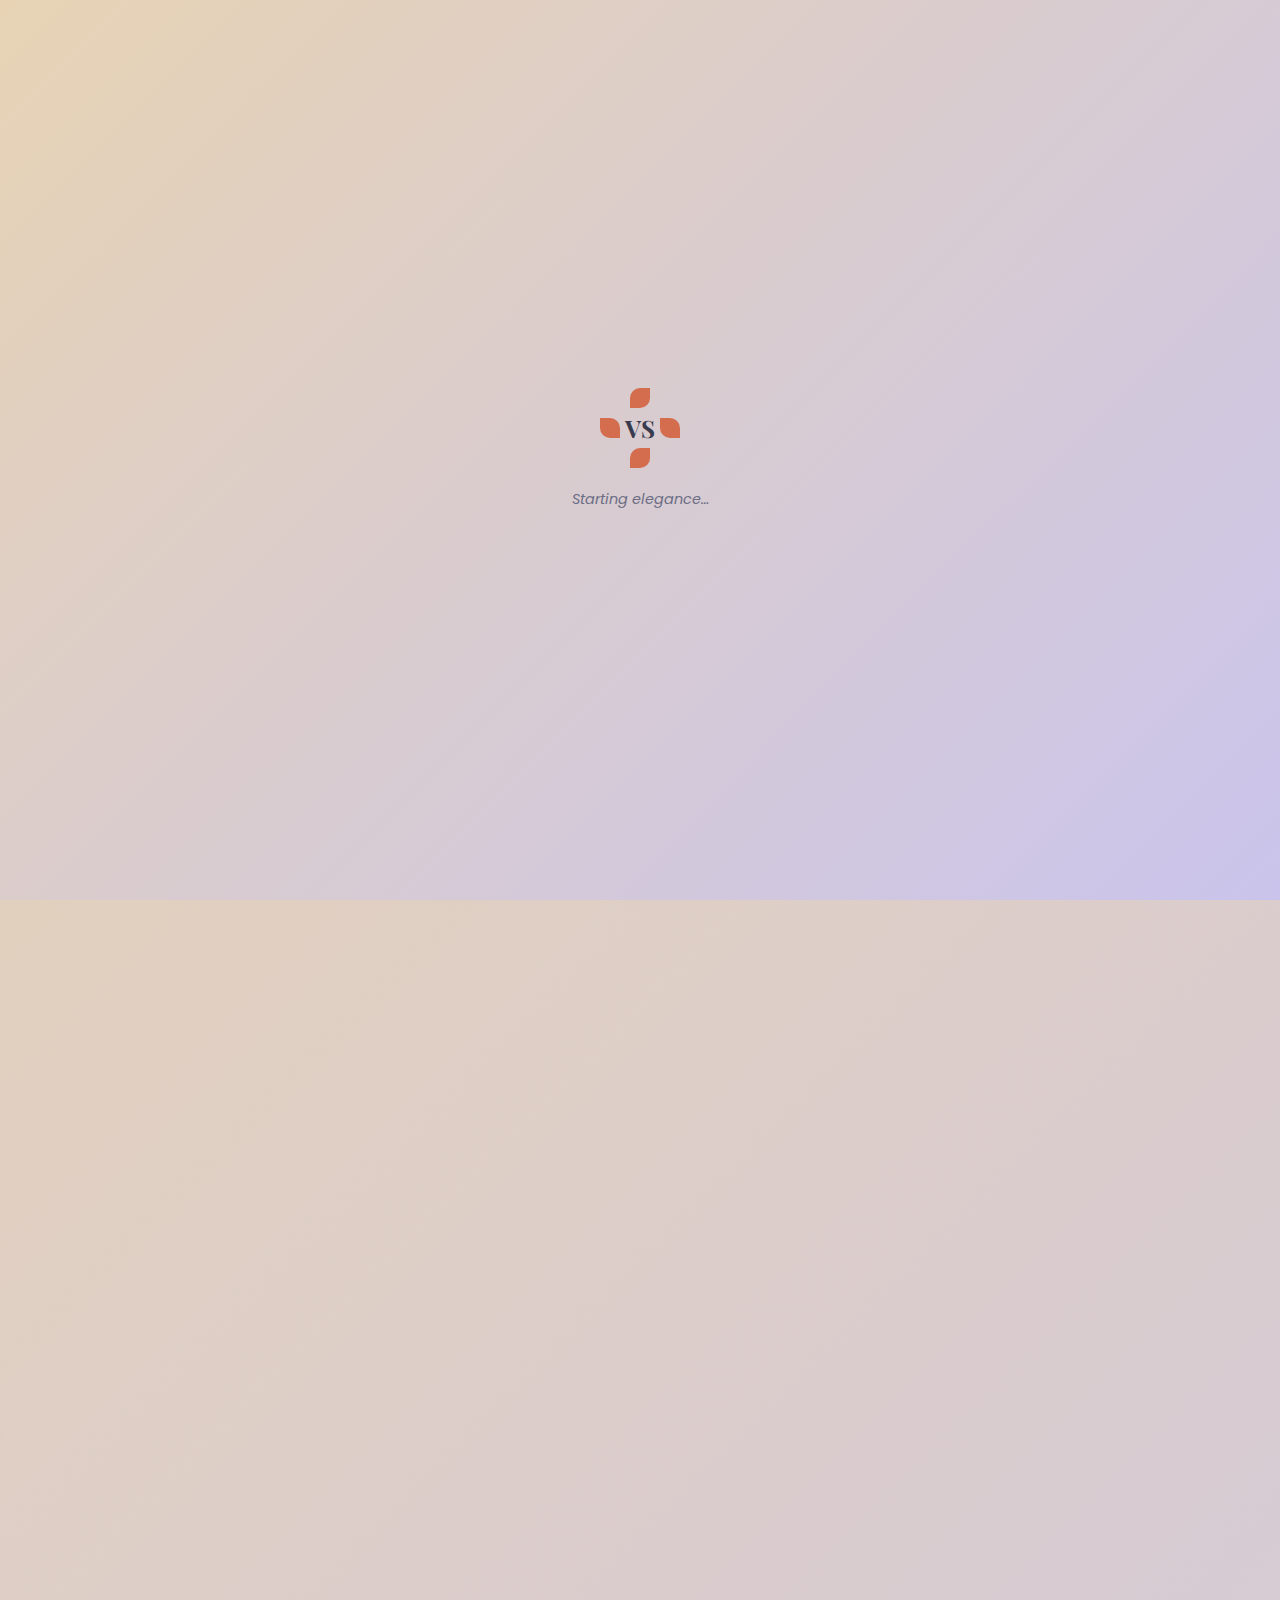
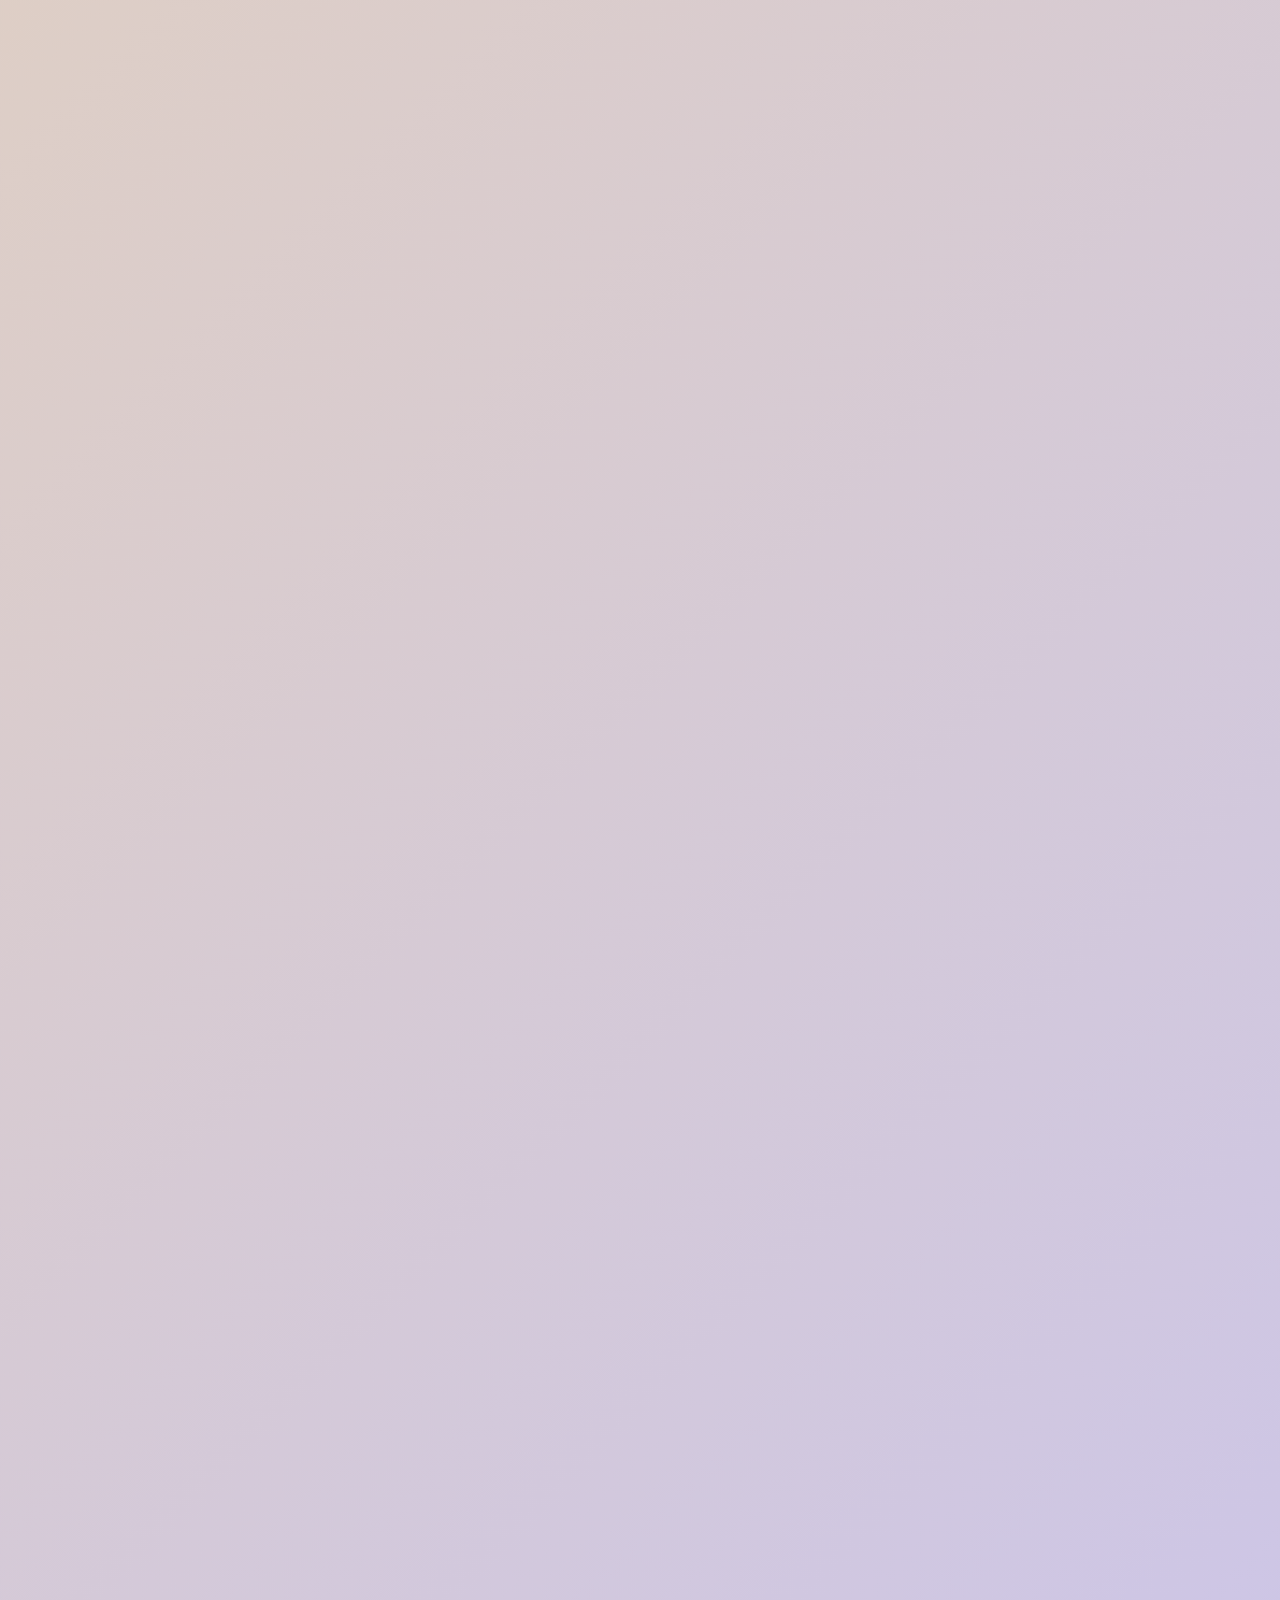
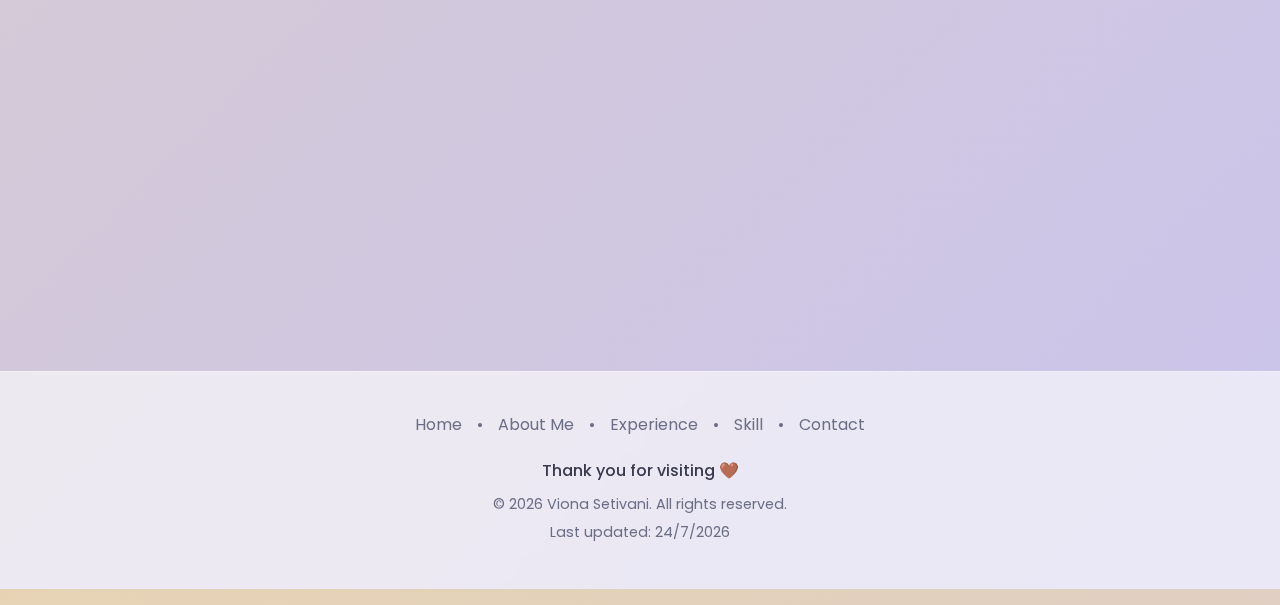
<file: index.html>
<!DOCTYPE html>
<html lang="id">
<head>
    <meta charset="UTF-8">
    <meta name="viewport" content="width=device-width, initial-scale=1.0">
    <title> Curriculum vintae</title>
    <meta name="description" content="Portofolio Nabila Salsabila - Seorang ENFJ yang kreatif, percaya diri, dengan kemampuan public speaking dan leadership yang aktif berorganisasi.">
    
    <!-- Open Graph Meta Tags -->
    <meta property="og:title" content="Viona Setivani">
    <meta property="og:description" content="Viona Setivani - Seorang ENFJ yang kreatif, percaya diri, dengan kemampuan public speaking dan leadership yang aktif berorganisasi.">
    <meta property="og:image" content="/pp.jpg">
    <meta property="og:type" content="website">
    
    <!-- Favicon -->
    <link rel="icon" type="image/png" href="/pp.jpg">
    
    <!-- Google Fonts -->
    <link rel="preconnect" href="https://fonts.googleapis.com">
    <link rel="preconnect" href="https://fonts.gstatic.com" crossorigin>
    <link href="https://fonts.googleapis.com/css2?family=Playfair+Display:wght@400;600;700&family=Poppins:wght@300;400;500;600&display=swap" rel="stylesheet">
    
    <!-- Font Awesome -->
    <link rel="stylesheet" href="https://cdnjs.cloudflare.com/ajax/libs/font-awesome/6.4.0/css/all.min.css">
    
    <!-- Stylesheet -->
    <link rel="stylesheet" href="styles.css">
</head>
<body>
    <!-- Preloader -->
    <div id="preloader" class="preloader">
        <div class="preloader-content">
            <div class="logo-spinner">
                <div class="petal petal-1"></div>
                <div class="petal petal-2"></div>
                <div class="petal petal-3"></div>
                <div class="petal petal-4"></div>
                <div class="initials">VS</div>
            </div>
            <p class="preloader-text">Starting elegance…</p>
        </div>
    </div>

    <!-- Navigation -->
    <nav class="navbar" id="navbar">
        <div class="container">
            <div class="nav-brand">
                <a href="indo.html"><h2>Viona Setivani</h2></a>
            </div>
            <ul class="nav-menu" id="nav-menu">
                <li><a href="#home" class="nav-link active">Home</a></li>
                <li><a href="#about" class="nav-link">About Me</a></li>
                <li><a href="#experience" class="nav-link">Experience</a></li>
                <li><a href="#skills" class="nav-link">Skill</a></li>
                <li><a href="#contact" class="nav-link">Contact</a></li>
            </ul>
            <div class="hamburger" id="hamburger">
                <span></span>
                <span></span>
                <span></span>
            </div>
        </div>
    </nav>

    <!-- Hero Section -->
    <section id="home" class="hero">
        <div class="hero-bg">
            <div class="floating-particle particle-1"></div>
            <div class="floating-particle particle-2"></div>
            <div class="floating-particle particle-3"></div>
            <div class="floating-particle particle-4"></div>
            <div class="floating-particle particle-5"></div>
        </div>
        <div class="container">
            <div class="hero-content">
                <h1 class="hero-title">Hello, i'am Viona Setivani 🦋</h1>
                <p class="hero-subtitle">Let's get to know me better and see my skills.</p>
                <div class="hero-buttons">
                    <a href="#about" class="btn btn--primary">About Me</a>
                    <a href="#skills" class="btn btn--ghost">Skill</a>
                </div>
            </div>
        </div>
    </section>

    <!-- About Section -->
    <section id="about" class="about section">
        <div class="container">
            <div class="about-content">
                <div class="about-image">
                    <div class="image-frame">
                        <img src="/profil.jpg" alt="Foto Profil Viona Setivani" class="profile-img">
                        <div class="image-decoration">
                            <div class="petal-chip petal-chip-1"></div>
                            <div class="petal-chip petal-chip-2"></div>
                            <div class="petal-chip petal-chip-3"></div>
                        </div>
                    </div>
                </div>
                <div class="about-text">
                    <div class="card glass">
                        <h2 class="section-title">About Me</h2>
                        <p class="about-description">
                            Having an ENFJ-T personality, they are responsible, communicative, and adaptable. They enjoy interacting and working in teams, are active in social settings, and are able to build good relationships with others.
                            <br>
                            Education : Vocational High School PUSTEK 2023-2026 <br>
                            Place and Date of Birth : Pati, June 10, 2008
                        </p>
                        <div class="badges">
                            <span class="badge">ENFJ-T</span>
                            <span class="badge">Leadership</span>
                            <span class="badge">Public Speaking</span>
                            <span class="badge">Creative</span>
                        </div>
                    </div>
                </div>
            </div>
        </div>
    </section>

    <!-- Experience Section -->
    <section id="experience" class="experience section">
        <div class="container">
            <h2 class="section-title text-center">Experience</h2>
            <div class="timeline">
                <div class="timeline-item" data-tooltip="Pengalaman kerja praktik selama 3 bulan">
                    <div class="timeline-node">
                        <i class="fas fa-briefcase"></i>
                    </div>
                    <div class="timeline-content card glass">
                        <h3>Field Work Practice ( PKL )</h3>
                        <p class="timeline-duration">3 Month</p>
                        <p>Administration Section Entering patient data into the system (Link).</p>
                    </div>
                </div>
                
                <div class="timeline-item" data-tooltip="Aktif dalam kegiatan organisasi sekolah">
                    <div class="timeline-node">
                        <i class="fas fa-users"></i>
                    </div>
                    <div class="timeline-content card glass">
                        <h3>Intra-school students organization ( OSIS )</h3>
                        <p class="timeline-duration">1 period</p>
                        <p>Active in organizational activities and student development.</p>
                    </div>
                </div>
            </div>
        </div>
    </section>

    <!-- Skills Section -->
    <section id="skills" class="skills section">
        <div class="container">
            <h2 class="section-title text-center">Skill</h2>
            <div class="skills-filter">
                <button class="filter-btn active" data-filter="all">All</button>
                <button class="filter-btn" data-filter="soft">Soft Skills</button>
                <button class="filter-btn" data-filter="technical">Technical</button>
                <button class="filter-btn" data-filter="organizational">Organization</button>
            </div>
            <div class="skills-grid">
                <div class="skill-card card glass" data-category="technical">
                    <div class="skill-icon">
                        <i class="fas fa-file-alt"></i>
                    </div>
                    <h3>Office Administration</h3>
                    <p>Able to make general journals and simple financial reports,Skilled in inputting and managing data, etc.</p>
                    <div class="skill-level">
                        <div class="progress-ring">
                            <div class="ring-fill" style="--progress: 85%"></div>
                        </div>
                    </div>
                </div>
                
                <div class="skill-card card glass" data-category="soft organizational">
                    <div class="skill-icon">
                        <i class="fas fa-crown"></i>
                    </div>
                    <h3>Leadership & Teamwork</h3>
                    <p>Experience in leading and collaborating with various teams.</p>
                    <div class="skill-level">
                        <div class="progress-ring">
                            <div class="ring-fill" style="--progress: 90%"></div>
                        </div>
                    </div>
                </div>
                
                <div class="skill-card card glass" data-category="soft">
                    <div class="skill-icon">
                        <i class="fas fa-microphone"></i>
                    </div>
                    <h3>Public Speaking & Communication </h3>
                    <p>Have communication and teamwork skills.</p>
                    <div class="skill-level">
                        <div class="progress-ring">
                            <div class="ring-fill" style="--progress: 88%"></div>
                        </div>
                    </div>
                </div>
            </div>
        </div>
    </section>

    <!-- Contact Section -->
    <section id="contact" class="contact section">
        <div class="container">
            <h2 class="section-title text-center">Contact</h2>
            <div class="contact-grid">
                <div class="contact-card card glass">
                    <div class="contact-icon">
                        <i class="fab fa-whatsapp"></i>
                    </div>
                    <h3>WhatsApp</h3>
                    <p>+62 812-9234-4206</p>
                    <a href="https://wa.me/qr/FWT3V6VCZTYYO1" class="btn btn--primary" target="_blank">WhatsApp chat</a>
                </div>
                
                <div class="contact-card card glass">
                    <div class="contact-icon">
                        <i class="fas fa-envelope"></i>
                    </div>
                    <h3>Email</h3>
                    <p id="email-text">viosetivani@gmail.com</p>
                    <button class="btn btn--ghost" id="copy-email">Copy Email</button>
                </div>
                
                <div class="contact-card card glass">
                    <div class="contact-icon">
                        <i class="fas fa-map-marker-alt"></i>
                    </div>
                    <h3>Address</h3>
                    <p>vl. rumpak sinang pakulonan west, Gading serpong</p>
                </div>
            </div>
            
            <div class="social-links">
                <a href="https://www.instagram.com/vioolys?igsh=YWNuMGt5NmJmOHA%3D&utm_source=qr" class="social-link" aria-label="Instagram">
                    <i class="fab fa-instagram"></i>
                </a>
                <a href="#" class="social-link" aria-label="Twitter">
                    <i class="fab fa-twitter"></i>
                </a>
                <a href="#" class="social-link" aria-label="LinkedIn">
                    <i class="fab fa-linkedin"></i>
                </a>
            </div>
        </div>
    </section>

    <!-- Footer -->
    <footer class="footer">
        <div class="container">
            <nav class="footer-nav">
                <a href="#home">Home</a>
                <span>•</span>
                <a href="#about">About Me</a>
                <span>•</span>
                <a href="#experience">Experience</a>
                <span>•</span>
                <a href="#skills">Skill</a>
                <span>•</span>
                <a href="#contact">Contact</a>
            </nav>
            <p class="footer-message">Thank you for visiting 🤎</p>
            <p class="footer-copyright">
                © <span id="year"></span> Viona Setivani. All rights reserved.
            </p>
            <p class="footer-updated">Last updated: <span id="last-updated"></span></p>
        </div>
    </footer>

    <!-- Scroll to Top Button -->
    <button id="scroll-top" class="scroll-top" aria-label="Scroll to top">
        <i class="fas fa-arrow-up"></i>
    </button>

    <!-- Tooltip -->
    <div id="tooltip" class="tooltip"></div>

    <!-- JavaScript -->
    <script src="script.js" defer></script>
</body>
</html>
</file>
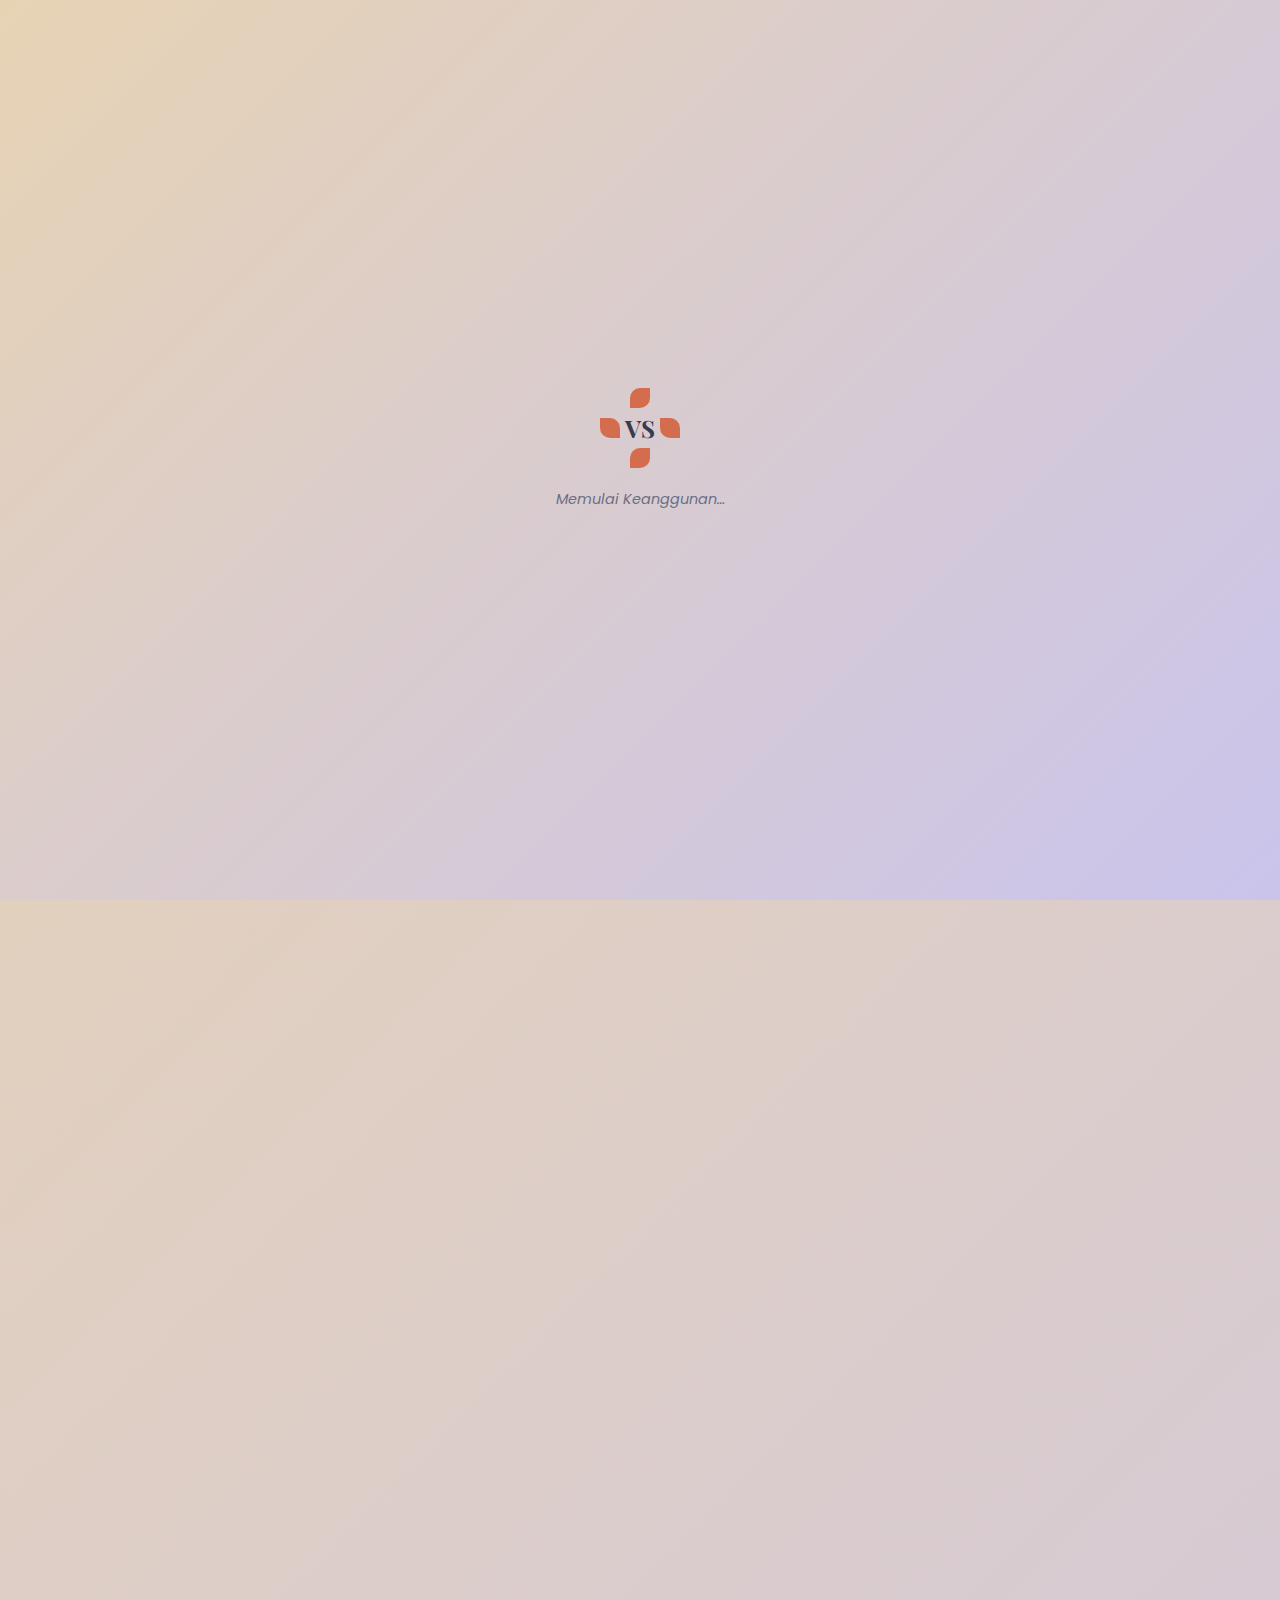
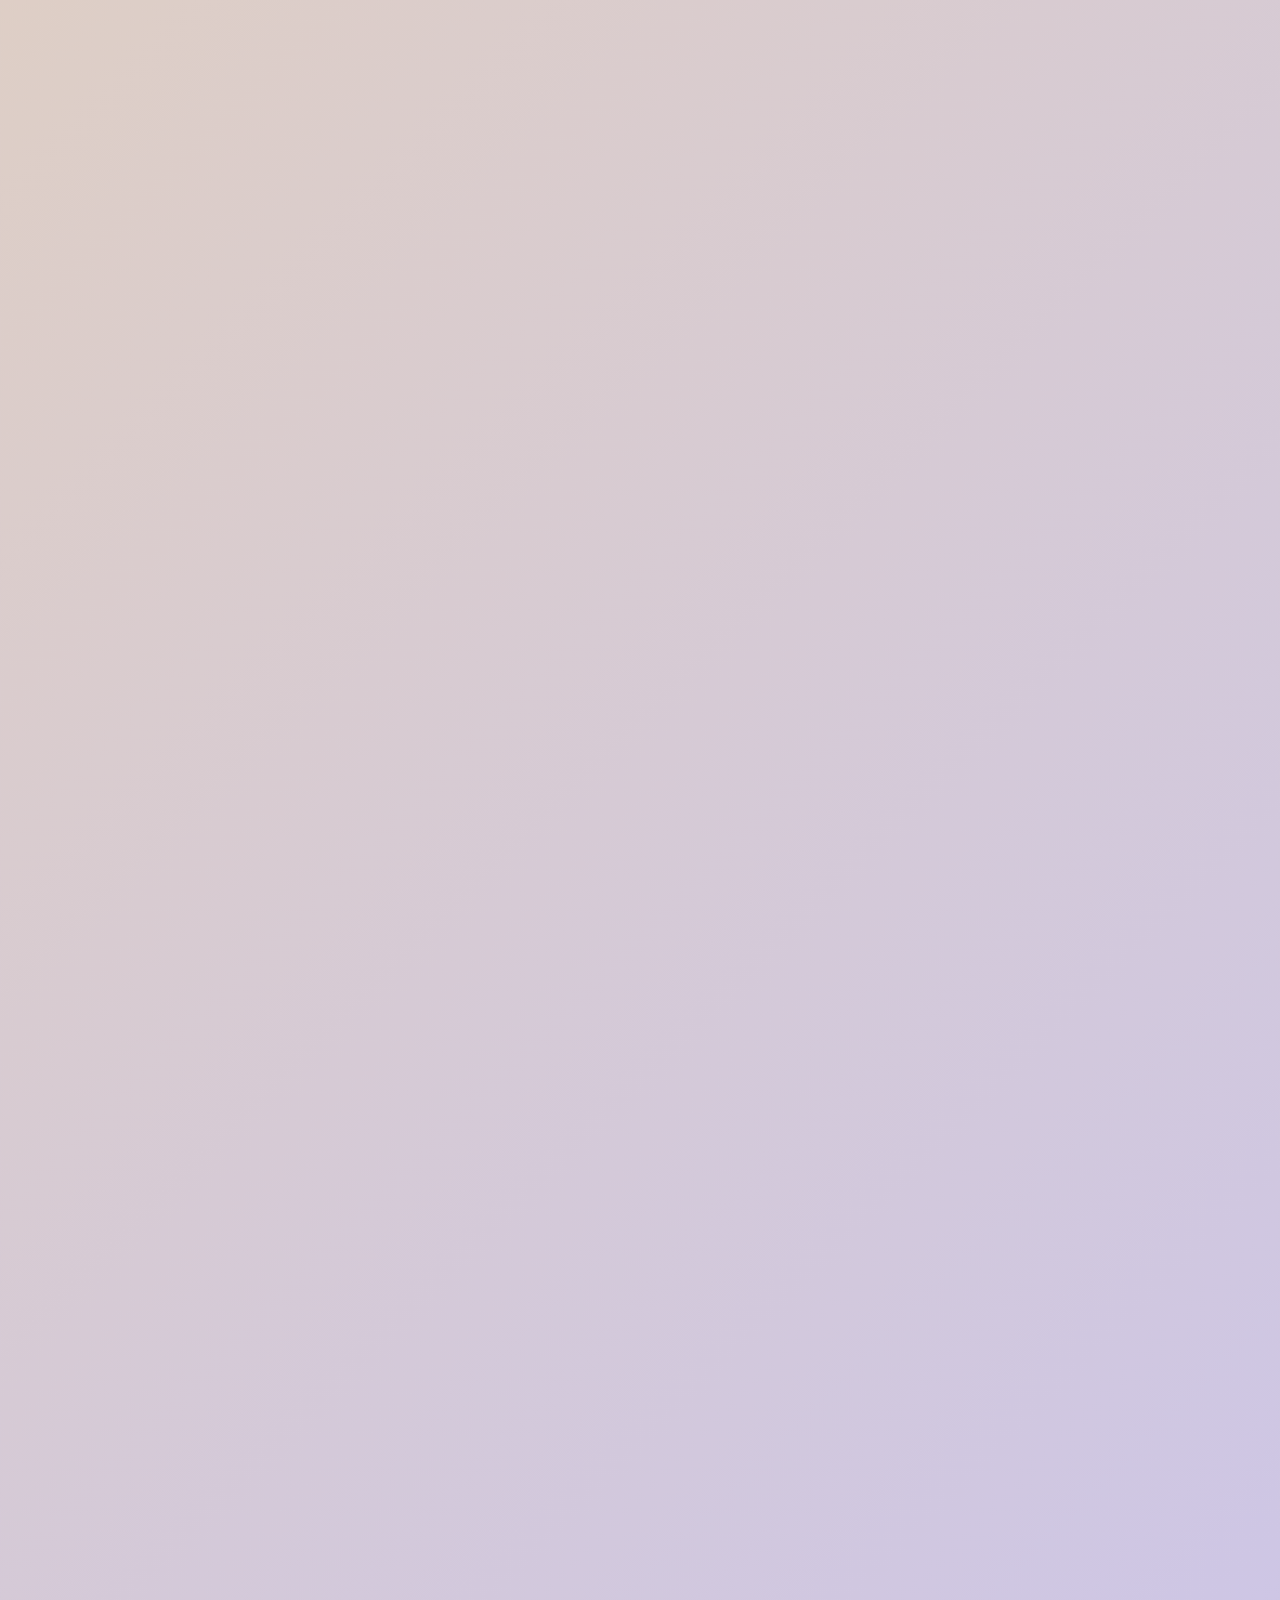
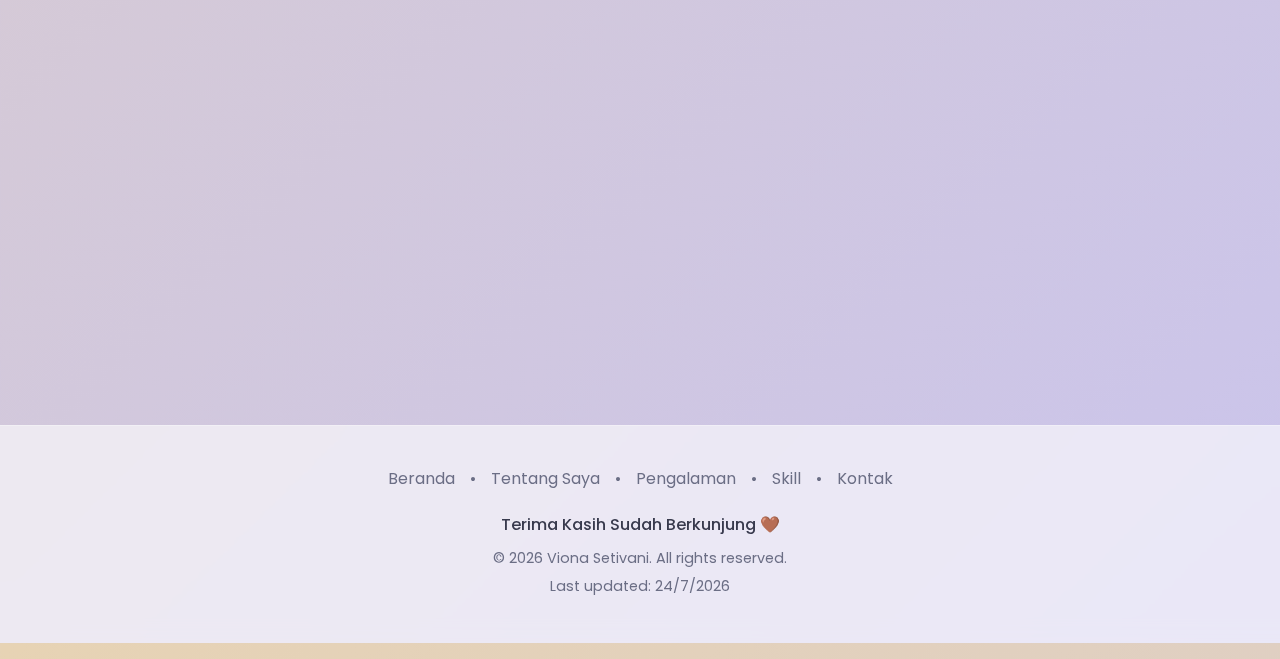
<file: indo.html>
<!DOCTYPE html>
<html lang="id">
<head>
    <meta charset="UTF-8">
    <meta name="viewport" content="width=device-width, initial-scale=1.0">
    <title> Curriculum vitae</title>
    <meta name="description" content="Viona Setivani - Seorang ENFJ yang kreatif, percaya diri, dengan kemampuan public speaking dan leadership yang aktif berorganisasi.">
    
    <!-- Open Graph Meta Tags -->
    <meta property="og:title" content="Viona Setivani">
    <meta property="og:description" content="Viona Setivani - Seorang ENFJ yang kreatif, percaya diri, dengan kemampuan public speaking dan leadership yang aktif berorganisasi.">
    <meta property="og:image" content="/pp.jpg">
    <meta property="og:type" content="website">
    
    <!-- Favicon -->
    <link rel="icon" type="image/png" href="/pp.jpg">
    
    <!-- Google Fonts -->
    <link rel="preconnect" href="https://fonts.googleapis.com">
    <link rel="preconnect" href="https://fonts.gstatic.com" crossorigin>
    <link href="https://fonts.googleapis.com/css2?family=Playfair+Display:wght@400;600;700&family=Poppins:wght@300;400;500;600&display=swap" rel="stylesheet">
    
    <!-- Font Awesome -->
    <link rel="stylesheet" href="https://cdnjs.cloudflare.com/ajax/libs/font-awesome/6.4.0/css/all.min.css">
    
    <!-- Stylesheet -->
    <link rel="stylesheet" href="styles.css">
</head>
<body>
    <!-- Preloader -->
    <div id="preloader" class="preloader">
        <div class="preloader-content">
            <div class="logo-spinner">
                <div class="petal petal-1"></div>
                <div class="petal petal-2"></div>
                <div class="petal petal-3"></div>
                <div class="petal petal-4"></div>
                <div class="initials">VS</div>
            </div>
            <p class="preloader-text">Memulai Keanggunan…</p>
        </div>
    </div>

    <!-- Navigation -->
    <nav class="navbar" id="navbar">
        <div class="container">
            <div class="nav-brand">
                <a href="index.html"><h2>Viona Setivani</h2></a>
            </div>
            <ul class="nav-menu" id="nav-menu">
                <li><a href="#home" class="nav-link active">Beranda</a></li>
                <li><a href="#about" class="nav-link">Tentang Saya</a></li>
                <li><a href="#experience" class="nav-link">Pengalaman</a></li>
                <li><a href="#skills" class="nav-link">Skill</a></li>
                <li><a href="#contact" class="nav-link">Kontak</a></li>
            </ul>
            <div class="hamburger" id="hamburger">
                <span></span>
                <span></span>
                <span></span>
            </div>
        </div>
    </nav>

    <!-- Hero Section -->
    <section id="home" class="hero">
        <div class="hero-bg">
            <div class="floating-particle particle-1"></div>
            <div class="floating-particle particle-2"></div>
            <div class="floating-particle particle-3"></div>
            <div class="floating-particle particle-4"></div>
            <div class="floating-particle particle-5"></div>
        </div>
        <div class="container">
            <div class="hero-content">
                <h1 class="hero-title">Hello, Saya Viona Setivani 🦋</h1>
                <p class="hero-subtitle">Mari mengenal saya lebih baik dan melihat keterampilan saya.</p>
                <div class="hero-buttons">
                    <a href="#about" class="btn btn--primary">Tentang Saya</a>
                    <a href="#skills" class="btn btn--ghost">Skill</a>
                </div>
            </div>
        </div>
    </section>

    <!-- About Section -->
    <section id="about" class="about section">
        <div class="container">
            <div class="about-content">
                <div class="about-image">
                    <div class="image-frame">
                        <img src="/profil.jpg" alt="Foto Profil Viona Setivani" class="profile-img">
                        <div class="image-decoration">
                            <div class="petal-chip petal-chip-1"></div>
                            <div class="petal-chip petal-chip-2"></div>
                            <div class="petal-chip petal-chip-3"></div>
                        </div>
                    </div>
                </div>
                <div class="about-text">
                    <div class="card glass">
                        <h2 class="section-title">Tentang Saya</h2>
                        <p class="about-description">
                            Memiliki kepribadian ENFJ-T, bertanggung jawab, komunikatif, serta mudah beradaptasi. Senang berinteraksi dan bekerja sama dalam tim, aktif di lingkungan sosial, dan mampu membangun hubungan baik dengan orang lain.
                            <br>
                            Pendidikan : SMK PUSTEK 2023-2026 <br>
                            Tempat Tanggal lahir : pati, 10 juni 2008
                        </p>
                        <div class="badges">
                            <span class="badge">ENFJ-T</span>
                            <span class="badge">Leadership</span>
                            <span class="badge">Public Speaking</span>
                            <span class="badge">Creative</span>
                        </div>
                    </div>
                </div>
            </div>
        </div>
    </section>

    <!-- Experience Section -->
    <section id="experience" class="experience section">
        <div class="container">
            <h2 class="section-title text-center">Pengalaman</h2>
            <div class="timeline">
                <div class="timeline-item" data-tooltip="Pengalaman kerja praktik selama 3 bulan">
                    <div class="timeline-node">
                        <i class="fas fa-briefcase"></i>
                    </div>
                    <div class="timeline-content card glass">
                        <h3>Praktik Kerja Lapangan ( PKL )</h3>
                        <p class="timeline-duration">3 Bulan</p>
                        <p> Bagian Administrasi Menginput data pasien pada sistem (Link).</p>
                    </div>
                </div>
                
                <div class="timeline-item" data-tooltip="Aktif dalam kegiatan organisasi sekolah">
                    <div class="timeline-node">
                        <i class="fas fa-users"></i>
                    </div>
                    <div class="timeline-content card glass">
                        <h3>Organisasi Siswa Intra Sekolah ( OSIS )</h3>
                        <p class="timeline-duration">1 periode</p>
                        <p>Aktif dalam kegiatan organisasi dan pengembangan siswa.</p>
                    </div>
                </div>
            </div>
        </div>
    </section>

    <!-- Skills Section -->
    <section id="skills" class="skills section">
        <div class="container">
            <h2 class="section-title text-center">Skill</h2>
            <div class="skills-filter">
                <button class="filter-btn active" data-filter="all">Semua</button>
                <button class="filter-btn" data-filter="soft">Soft Skills</button>
                <button class="filter-btn" data-filter="technical">Teknis</button>
                <button class="filter-btn" data-filter="organizational">Organisasi</button>
            </div>
            <div class="skills-grid">
                <div class="skill-card card glass" data-category="technical">
                    <div class="skill-icon">
                        <i class="fas fa-file-alt"></i>
                    </div>
                    <h3>Administrasi Perkantoran</h3>
                    <p>Mampu membuat jurnal umum dan laporan keuangan sederhana, Terampil dalam menginput dan mengelola data.</p>
                    <div class="skill-level">
                        <div class="progress-ring">
                            <div class="ring-fill" style="--progress: 85%"></div>
                        </div>
                    </div>
                </div>
                
                <div class="skill-card card glass" data-category="soft organizational">
                    <div class="skill-icon">
                        <i class="fas fa-crown"></i>
                    </div>
                    <h3>Kepemimpinan & Kerja Sama Tim</h3>
                    <p>Pengalaman dalam memimpin dan berkolaborasi dengan berbagai tim.</p>
                    <div class="skill-level">
                        <div class="progress-ring">
                            <div class="ring-fill" style="--progress: 90%"></div>
                        </div>
                    </div>
                </div>
                
                <div class="skill-card card glass" data-category="soft">
                    <div class="skill-icon">
                        <i class="fas fa-microphone"></i>
                    </div>
                    <h3>Public Speaking & Komunikasi </h3>
                    <p>Memiliki kemampuan komunikasi dan kerja sama tim.
                    </p>
                    <div class="skill-level">
                        <div class="progress-ring">
                            <div class="ring-fill" style="--progress: 88%"></div>
                        </div>
                    </div>
                </div>
            </div>
        </div>
    </section>

    <!-- Contact Section -->
    <section id="contact" class="contact section">
        <div class="container">
            <h2 class="section-title text-center">Kontak</h2>
            <div class="contact-grid">
                <div class="contact-card card glass">
                    <div class="contact-icon">
                        <i class="fab fa-whatsapp"></i>
                    </div>
                    <h3>WhatsApp</h3>
                    <p>+62 812-9234-4206</p>
                    <a href="https://wa.me/qr/FWT3V6VCZTYYO1" class="btn btn--primary" target="_blank">WhatsApp chat</a>
                </div>
                
                <div class="contact-card card glass">
                    <div class="contact-icon">
                        <i class="fas fa-envelope"></i>
                    </div>
                    <h3>Email</h3>
                    <p id="email-text">viosetivani@gmail.com</p>
                    <button class="btn btn--ghost" id="copy-email">Salin Email</button>
                </div>
                
                <div class="contact-card card glass">
                    <div class="contact-icon">
                        <i class="fas fa-map-marker-alt"></i>
                    </div>
                    <h3>Address</h3>
                    <p>Kp. rumpak sinang pakulonan barat, Gading serpong</p>
                </div>
            </div>
            
            <div class="social-links">
                <a href="https://www.instagram.com/vioolys?igsh=YWNuMGt5NmJmOHA%3D&utm_source=qr" class="social-link" aria-label="Instagram">
                    <i class="fab fa-instagram"></i>
                </a>
                <a href="#" class="social-link" aria-label="Twitter">
                    <i class="fab fa-twitter"></i>
                </a>
                <a href="#" class="social-link" aria-label="LinkedIn">
                    <i class="fab fa-linkedin"></i>
                </a>
            </div>
        </div>
    </section>

    <!-- Footer -->
    <footer class="footer">
        <div class="container">
            <nav class="footer-nav">
                <a href="#home">Beranda</a>
                <span>•</span>
                <a href="#about">Tentang Saya</a>
                <span>•</span>
                <a href="#experience">Pengalaman</a>
                <span>•</span>
                <a href="#skills">Skill</a>
                <span>•</span>
                <a href="#contact">Kontak</a>
            </nav>
            <p class="footer-message">Terima Kasih Sudah Berkunjung 🤎</p>
            <p class="footer-copyright">
                © <span id="year"></span> Viona Setivani. All rights reserved.
            </p>
            <p class="footer-updated">Last updated: <span id="last-updated"></span></p>
        </div>
    </footer>

    <!-- Scroll to Top Button -->
    <button id="scroll-top" class="scroll-top" aria-label="Scroll to top">
        <i class="fas fa-arrow-up"></i>
    </button>

    <!-- Tooltip -->
    <div id="tooltip" class="tooltip"></div>

    <!-- JavaScript -->
    <script src="script.js" defer></script>
</body>
</html>
</file>
<file: styles.css>
/* CSS Variables - Girly Color Palette */
:root {
  --blush: #e7d3b4;
  --pearl: #fcfaff;
  --lilac: #cac4ec;
  --rose: #d46d4e;
  --ink: #383a4d;
  --muted: #6b6e85;
  --glass: rgba(255, 255, 255, 0.6);
  --glass-border: rgba(255, 255, 255, 0.3);
  --shadow-soft: 0 8px 32px rgba(0, 0, 0, 0.1);
  --shadow-hover: 0 12px 40px rgba(0, 0, 0, 0.15);
  --gradient-primary: linear-gradient(135deg, var(--blush) 0%, var(--lilac) 100%);
  --gradient-secondary: linear-gradient(135deg, var(--rose) 0%, var(--blush) 100%);
}

/* Reset & Base Styles */
* {
  margin: 0;
  padding: 0;
  box-sizing: border-box;
}

html {
  scroll-behavior: smooth;
}

body {
  font-family: "Poppins", sans-serif;
  line-height: 1.6;
  color: var(--ink);
  background: var(--gradient-primary);
  min-height: 100vh;
  overflow-x: hidden;
  text-decoration: none;
}

a {
  text-decoration: none;
  color: inherit;
}

/* Accessibility - Focus States */
*:focus {
  outline: 2px solid var(--rose);
  outline-offset: 2px;
  border-radius: 4px;
}

/* Reduced Motion */
@media (prefers-reduced-motion: reduce) {
  * {
    animation-duration: 0.01ms !important;
    animation-iteration-count: 1 !important;
    transition-duration: 0.01ms !important;
  }
}

/* Typography */
h1,
h2,
h3,
h4,
h5,
h6 {
  font-family: "Playfair Display", serif;
  font-weight: 600;
  line-height: 1.2;
}

/* Utility Classes */
.container {
  max-width: 1200px;
  margin: 0 auto;
  padding: 0 20px;
}

.text-center {
  text-align: center;
}

.text-balance {
  text-wrap: balance;
}

.section {
  padding: 80px 0;
  position: relative;
}

/* Reusable Components */
.btn {
  display: inline-flex;
  align-items: center;
  justify-content: center;
  padding: 12px 24px;
  border: none;
  border-radius: 50px;
  font-family: "Poppins", sans-serif;
  font-weight: 500;
  text-decoration: none;
  cursor: pointer;
  transition: all 0.3s ease;
  position: relative;
  overflow: hidden;
}

.btn--primary {
  background: var(--gradient-secondary);
  color: var(--ink);
  border: 1px solid var(--glass-border);
  backdrop-filter: blur(10px);
}

.btn--primary:hover {
  transform: translateY(-2px);
  box-shadow: var(--shadow-hover);
}

.btn--ghost {
  background: var(--glass);
  color: var(--ink);
  border: 1px solid var(--glass-border);
  backdrop-filter: blur(10px);
}

.btn--ghost:hover {
  background: var(--rose);
  transform: translateY(-2px);
}

.card {
  background: var(--glass);
  border: 1px solid var(--glass-border);
  border-radius: 20px;
  padding: 30px;
  backdrop-filter: blur(10px);
  transition: all 0.3s ease;
}

.card:hover {
  transform: translateY(-5px);
  box-shadow: var(--shadow-hover);
}

.glass {
  background: var(--glass);
  border: 1px solid var(--glass-border);
  backdrop-filter: blur(10px);
}

.badge {
  display: inline-block;
  padding: 6px 12px;
  background: var(--lilac);
  color: var(--ink);
  border-radius: 20px;
  font-size: 0.85rem;
  font-weight: 500;
  margin: 4px;
}

.section-title {
  font-size: 2.5rem;
  margin-bottom: 50px;
  color: var(--ink);
  text-align: center;
}

/* Preloader */
.preloader {
  position: fixed;
  top: 0;
  left: 0;
  width: 100%;
  height: 100%;
  background: var(--gradient-primary);
  display: flex;
  align-items: center;
  justify-content: center;
  z-index: 9999;
  transition: opacity 0.5s ease, visibility 0.5s ease;
}

.preloader.hidden {
  opacity: 0;
  visibility: hidden;
}

.preloader-content {
  text-align: center;
}

.logo-spinner {
  position: relative;
  width: 80px;
  height: 80px;
  margin: 0 auto 20px;
}

.petal {
  position: absolute;
  width: 20px;
  height: 20px;
  background: var(--rose);
  border-radius: 50% 0;
  animation: petalSpin 2s linear infinite;
}

.petal-1 {
  top: 0;
  left: 50%;
  transform: translateX(-50%) rotate(0deg);
  animation-delay: 0s;
}
.petal-2 {
  top: 50%;
  right: 0;
  transform: translateY(-50%) rotate(90deg);
  animation-delay: 0.5s;
}
.petal-3 {
  bottom: 0;
  left: 50%;
  transform: translateX(-50%) rotate(180deg);
  animation-delay: 1s;
}
.petal-4 {
  top: 50%;
  left: 0;
  transform: translateY(-50%) rotate(270deg);
  animation-delay: 1.5s;
}

.initials {
  position: absolute;
  top: 50%;
  left: 50%;
  transform: translate(-50%, -50%);
  font-family: "Playfair Display", serif;
  font-weight: 700;
  font-size: 1.5rem;
  color: var(--ink);
}

.preloader-text {
  color: var(--muted);
  font-size: 0.9rem;
  font-style: italic;
}

@keyframes petalSpin {
  0% {
    opacity: 1;
    transform: scale(1);
  }
  50% {
    opacity: 0.7;
    transform: scale(1.1);
  }
  100% {
    opacity: 1;
    transform: scale(1);
  }
}

/* Navigation */
.navbar {
  position: fixed;
  top: 0;
  left: 0;
  width: 100%;
  background: var(--glass);
  backdrop-filter: blur(10px);
  border-bottom: 1px solid var(--glass-border);
  z-index: 1000;
  transition: all 0.3s ease;
}

.navbar .container {
  display: flex;
  align-items: center;
  justify-content: space-between;
  padding: 15px 20px;
}

.nav-brand h2 {
  font-size: 1.5rem;
  color: var(--ink);
}

.nav-menu {
  display: flex;
  list-style: none;
  gap: 30px;
}

.nav-link {
  color: var(--muted);
  text-decoration: none;
  font-weight: 500;
  transition: all 0.3s ease;
  position: relative;
}

.nav-link:hover,
.nav-link.active {
  color: var(--ink);
}

.nav-link.active::after {
  content: "";
  position: absolute;
  bottom: -5px;
  left: 0;
  width: 100%;
  height: 2px;
  background: var(--rose);
  border-radius: 2px;
}

.hamburger {
  display: none;
  flex-direction: column;
  cursor: pointer;
}

.hamburger span {
  width: 25px;
  height: 3px;
  background: var(--ink);
  margin: 3px 0;
  transition: 0.3s;
  border-radius: 2px;
}

/* Hero Section */
.hero {
  min-height: 100vh;
  display: flex;
  align-items: center;
  position: relative;
  overflow: hidden;
}

.hero-bg {
  position: absolute;
  top: 0;
  left: 0;
  width: 100%;
  height: 100%;
  pointer-events: none;
}

.floating-particle {
  position: absolute;
  width: 8px;
  height: 8px;
  background: var(--rose);
  border-radius: 50%;
  opacity: 0.6;
  animation: float 6s ease-in-out infinite;
}

.particle-1 {
  top: 20%;
  left: 10%;
  animation-delay: 0s;
}
.particle-2 {
  top: 60%;
  left: 80%;
  animation-delay: 1s;
}
.particle-3 {
  top: 30%;
  left: 70%;
  animation-delay: 2s;
}
.particle-4 {
  top: 80%;
  left: 20%;
  animation-delay: 3s;
}
.particle-5 {
  top: 10%;
  left: 90%;
  animation-delay: 4s;
}

@keyframes float {
  0%,
  100% {
    transform: translateY(0px) rotate(0deg);
  }
  50% {
    transform: translateY(-20px) rotate(180deg);
  }
}

.hero-content {
  text-align: center;
  max-width: 600px;
  margin: 0 auto;
}

.hero-title {
  font-size: 3.5rem;
  margin-bottom: 20px;
  color: var(--ink);
  text-wrap: balance;
}

.hero-subtitle {
  font-size: 1.2rem;
  color: var(--muted);
  margin-bottom: 40px;
  text-wrap: pretty;
}

.hero-buttons {
  display: flex;
  gap: 20px;
  justify-content: center;
  flex-wrap: wrap;
}

/* About Section */
.about-content {
  display: grid;
  grid-template-columns: 1fr 1fr;
  gap: 60px;
  align-items: center;
}

.about-image {
  position: relative;
}

.image-frame {
  position: relative;
  width: 300px;
  height: 300px;
  margin: 0 auto;
}

.profile-img {
  width: 100%;
  height: 100%;
  object-fit: cover;
  border-radius: 50%;
  border: 3px solid var(--glass-border);
  box-shadow: var(--shadow-soft);
  transition: all 0.3s ease;
}

.profile-img:hover {
  box-shadow: 0 0 30px var(--rose);
}

.image-decoration {
  position: absolute;
  top: 0;
  left: 0;
  width: 100%;
  height: 100%;
  pointer-events: none;
}

.petal-chip {
  position: absolute;
  width: 20px;
  height: 20px;
  background: var(--lilac);
  border-radius: 50%;
  opacity: 0.8;
}

.petal-chip-1 {
  top: 10%;
  right: 10%;
}
.petal-chip-2 {
  bottom: 20%;
  left: 5%;
}
.petal-chip-3 {
  top: 60%;
  right: -5%;
}

.about-description {
  font-size: 1.1rem;
  line-height: 1.8;
  margin-bottom: 30px;
  color: var(--ink);
}

.badges {
  display: flex;
  flex-wrap: wrap;
  gap: 8px;
}

/* Experience Section */
.timeline {
  position: relative;
  max-width: 800px;
  margin: 0 auto;
}

.timeline::before {
  content: "";
  position: absolute;
  top: 0;
  left: 50%;
  transform: translateX(-50%);
  width: 2px;
  height: 100%;
  background: var(--lilac);
}

.timeline-item {
  position: relative;
  margin: 50px 0;
  cursor: pointer;
}

.timeline-item:nth-child(odd) .timeline-content {
  margin-right: 60%;
}

.timeline-item:nth-child(even) .timeline-content {
  margin-left: 60%;
}

.timeline-node {
  position: absolute;
  top: 20px;
  left: 50%;
  transform: translateX(-50%);
  width: 50px;
  height: 50px;
  background: var(--rose);
  border-radius: 50%;
  display: flex;
  align-items: center;
  justify-content: center;
  color: white;
  font-size: 1.2rem;
  z-index: 2;
  transition: all 0.3s ease;
}

.timeline-item:hover .timeline-node {
  transform: translateX(-50%) scale(1.1);
  box-shadow: var(--shadow-hover);
}

.timeline-content h3 {
  color: var(--ink);
  margin-bottom: 10px;
}

.timeline-duration {
  color: var(--rose);
  font-weight: 600;
  font-size: 0.9rem;
  margin-bottom: 15px;
}

/* Skills Section */
.skills-filter {
  display: flex;
  justify-content: center;
  gap: 15px;
  margin-bottom: 50px;
  flex-wrap: wrap;
}

.filter-btn {
  padding: 10px 20px;
  background: var(--glass);
  border: 1px solid var(--glass-border);
  border-radius: 25px;
  color: var(--muted);
  cursor: pointer;
  transition: all 0.3s ease;
  font-family: "Poppins", sans-serif;
}

.filter-btn.active,
.filter-btn:hover {
  background: var(--rose);
  color: white;
}

.skills-grid {
  display: grid;
  grid-template-columns: repeat(auto-fit, minmax(300px, 1fr));
  gap: 30px;
}

.skill-card {
  text-align: center;
  transition: all 0.3s ease;
}

.skill-card.hidden {
  display: none;
}

.skill-icon {
  width: 60px;
  height: 60px;
  background: var(--lilac);
  border-radius: 50%;
  display: flex;
  align-items: center;
  justify-content: center;
  margin: 0 auto 20px;
  font-size: 1.5rem;
  color: var(--ink);
}

.skill-card h3 {
  margin-bottom: 15px;
  color: var(--ink);
}

.skill-card p {
  color: var(--muted);
  margin-bottom: 20px;
  line-height: 1.6;
}

.progress-ring {
  width: 60px;
  height: 60px;
  border-radius: 50%;
  background: conic-gradient(var(--rose) var(--progress, 0%), var(--lilac) 0%);
  display: flex;
  align-items: center;
  justify-content: center;
  margin: 0 auto;
  position: relative;
}

.progress-ring::before {
  content: "";
  width: 40px;
  height: 40px;
  background: var(--pearl);
  border-radius: 50%;
}

/* Contact Section */
.contact-grid {
  display: grid;
  grid-template-columns: repeat(auto-fit, minmax(250px, 1fr));
  gap: 30px;
  margin-bottom: 50px;
}

.contact-card {
  text-align: center;
}

.contact-icon {
  width: 60px;
  height: 60px;
  background: var(--lilac);
  border-radius: 50%;
  display: flex;
  align-items: center;
  justify-content: center;
  margin: 0 auto 20px;
  font-size: 1.5rem;
  color: var(--ink);
}

.contact-card h3 {
  margin-bottom: 10px;
  color: var(--ink);
}

.contact-card p {
  color: var(--muted);
  margin-bottom: 20px;
}

.social-links {
  display: flex;
  justify-content: center;
  gap: 20px;
}

.social-link {
  width: 50px;
  height: 50px;
  background: var(--glass);
  border: 1px solid var(--glass-border);
  border-radius: 50%;
  display: flex;
  align-items: center;
  justify-content: center;
  color: var(--ink);
  font-size: 1.2rem;
  text-decoration: none;
  transition: all 0.3s ease;
}

.social-link:hover {
  background: var(--rose);
  color: white;
  transform: scale(1.1);
}

/* Footer */
.footer {
  background: var(--glass);
  border-top: 1px solid var(--glass-border);
  padding: 40px 0;
  text-align: center;
  backdrop-filter: blur(10px);
}

.footer-nav {
  display: flex;
  justify-content: center;
  align-items: center;
  gap: 15px;
  margin-bottom: 20px;
  flex-wrap: wrap;
}

.footer-nav a {
  color: var(--muted);
  text-decoration: none;
  transition: color 0.3s ease;
}

.footer-nav a:hover {
  color: var(--ink);
}

.footer-nav span {
  color: var(--muted);
}

.footer-message {
  color: var(--ink);
  margin-bottom: 10px;
  font-weight: 500;
}

.footer-copyright,
.footer-updated {
  color: var(--muted);
  font-size: 0.9rem;
  margin-bottom: 5px;
}

/* Scroll to Top Button */
.scroll-top {
  position: fixed;
  bottom: 30px;
  right: 30px;
  width: 50px;
  height: 50px;
  background: var(--rose);
  color: white;
  border: none;
  border-radius: 50%;
  cursor: pointer;
  opacity: 0;
  visibility: hidden;
  transition: all 0.3s ease;
  z-index: 1000;
}

.scroll-top.visible {
  opacity: 1;
  visibility: visible;
}

.scroll-top:hover {
  transform: scale(1.1);
  box-shadow: var(--shadow-hover);
}

/* Tooltip */
.tooltip {
  position: absolute;
  background: var(--ink);
  color: white;
  padding: 8px 12px;
  border-radius: 8px;
  font-size: 0.85rem;
  opacity: 0;
  visibility: hidden;
  transition: all 0.3s ease;
  z-index: 1001;
  pointer-events: none;
}

.tooltip.visible {
  opacity: 1;
  visibility: visible;
}

/* Reveal Animation */
.reveal {
  opacity: 0;
  transform: translateY(30px);
  transition: all 0.6s ease;
}

.reveal.revealed {
  opacity: 1;
  transform: translateY(0);
}

/* Responsive Design */
@media (max-width: 992px) {
  .about-content {
    grid-template-columns: 1fr;
    gap: 40px;
    text-align: center;
  }

  .timeline::before {
    left: 30px;
  }

  .timeline-item:nth-child(odd) .timeline-content,
  .timeline-item:nth-child(even) .timeline-content {
    margin-left: 80px;
    margin-right: 0;
  }

  .timeline-node {
    left: 30px;
  }
}

@media (max-width: 768px) {
  .nav-menu {
    position: fixed;
    top: 70px;
    left: -100%;
    width: 100%;
    height: calc(100vh - 70px);
    background: var(--glass);
    backdrop-filter: blur(10px);
    flex-direction: column;
    justify-content: flex-start;
    align-items: center;
    padding-top: 50px;
    transition: left 0.3s ease;
  }

  .nav-menu.active {
    left: 0;
  }

  .hamburger {
    display: flex;
  }

  .hamburger.active span:nth-child(1) {
    transform: rotate(-45deg) translate(-5px, 6px);
  }

  .hamburger.active span:nth-child(2) {
    opacity: 0;
  }

  .hamburger.active span:nth-child(3) {
    transform: rotate(45deg) translate(-5px, -6px);
  }

  .hero-title {
    font-size: 2.5rem;
  }

  .section-title {
    font-size: 2rem;
  }

  .hero-buttons {
    flex-direction: column;
    align-items: center;
  }

  .skills-filter {
    justify-content: center;
  }

  .contact-grid {
    grid-template-columns: 1fr;
  }
}

@media (max-width: 480px) {
  .container {
    padding: 0 15px;
  }

  .section {
    padding: 60px 0;
  }

  .hero-title {
    font-size: 2rem;
  }

  .hero-subtitle {
    font-size: 1rem;
  }

  .image-frame {
    width: 250px;
    height: 250px;
  }

  .skills-grid {
    grid-template-columns: 1fr;
  }

  .footer-nav {
    flex-direction: column;
    margin-top: auto;
    gap: 10px;
  }
}
</file>
